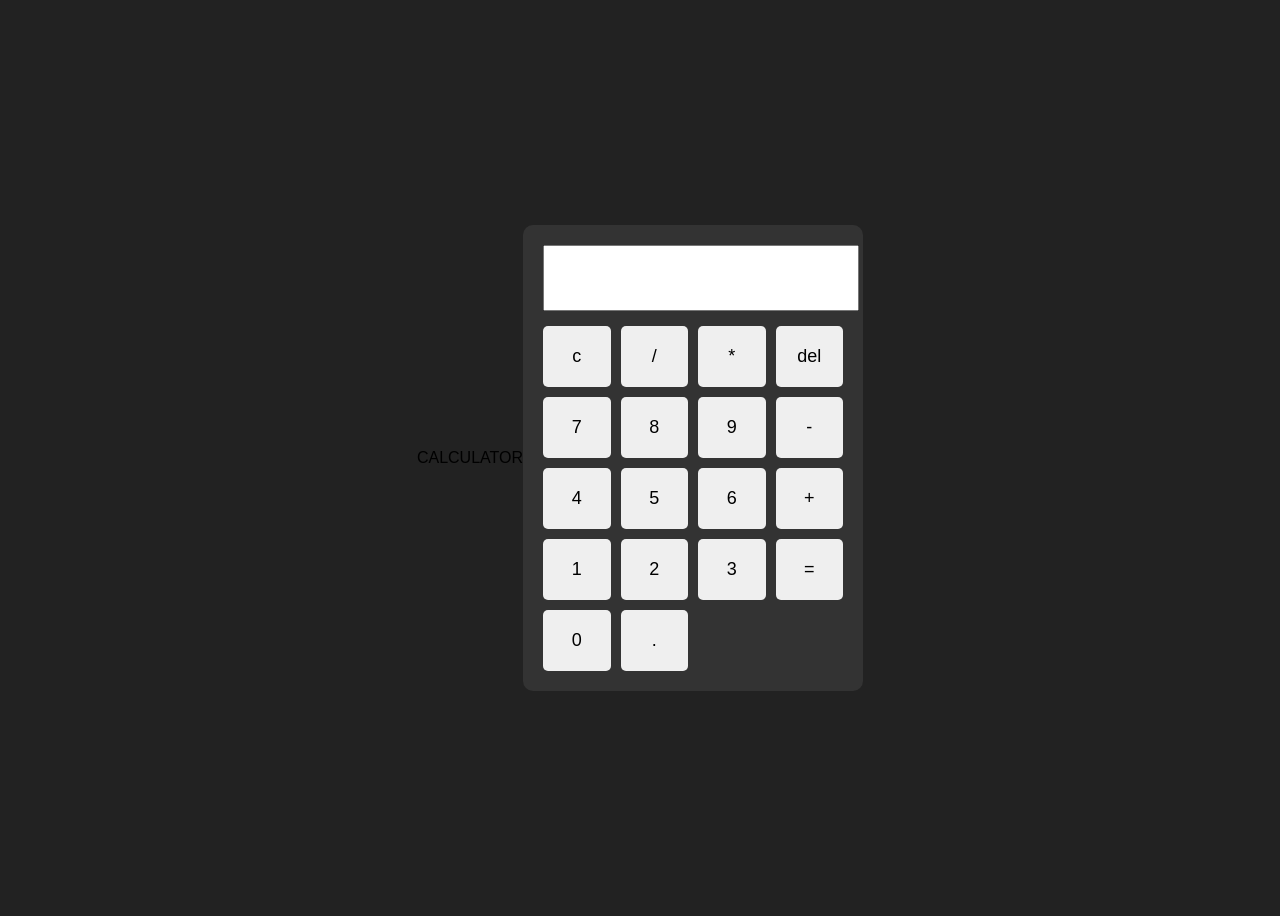
<file: index.html>
<!DOCTYPE html>
<html lang="EN">
    <head><meta charset="utf-8"><meta name="viewpoint" content="width=device-width,initial-scale=1.0"
    <title>CALCULATOR</title>
    <link rel="stylesheet" href="stytle.css">
</head>
    <body>
     <div class="calculator">
        <input type="text" id="display" readonly>
        <div class="buttons">
            <button onclick="cleardisplay()">c</button>
               <button onclick="appendvalue('/')">/</button>
                  <button onclick="appendvalue('*')">*</button>
                     <button onclick="deletelast()">del</button>
                        <button onclick="appendvalue('7')">7</button>
                           <button onclick="appendvalue('8')">8</button>
                              <button onclick="appendvalue('9')">9</button>
                                 <button onclick="appendvalue('-')">-</button>
                                    <button onclick="appendvalue('4')">4</button>
                                       <button onclick="appendvalue('5')">5</button>
                                          <button onclick="appendvalue('6')">6</button>
                                             <button onclick="appendvalue('+')">+</button>
                                                <button onclick="appendvalue('1')">1</button>
                                                   <button onclick="appendvalue('2')">2</button>
                                                      <button onclick="appendvalue('3')">3</button>
                                                         <button onclick="calculate()">=</button>
                                                            <button onclick="appendvalue('0')">0</button>
                                                               <button onclick="appendvalue('.')">.</button>
        </div>
     </div>
     <script src="script.js"></script>
    </body>
</html>
</file>
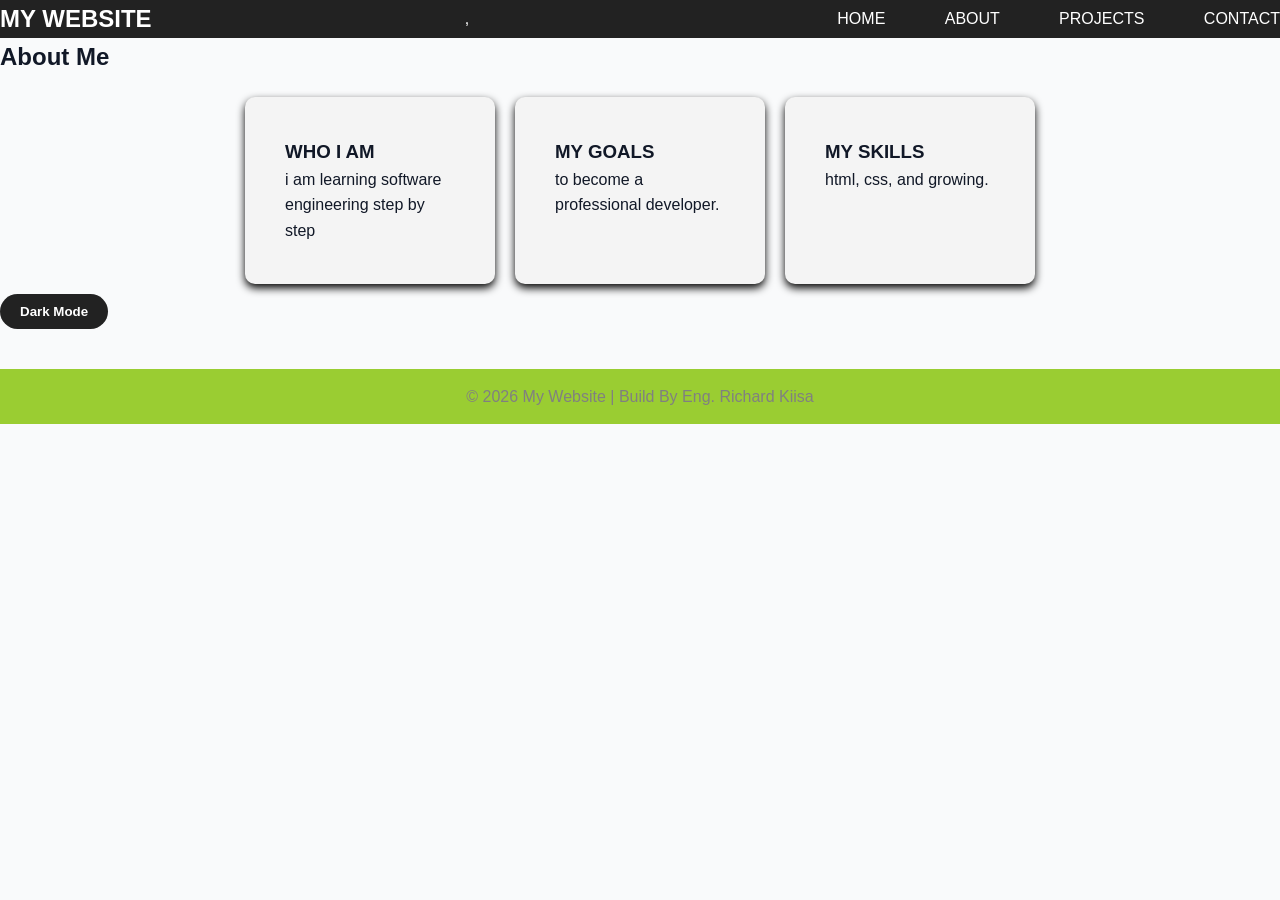
<file: about.html>
<!DOCTYPE html>
<html lang="en" >
    <head>
        <meta charset="utf-8" name="viewpoint" content="width=device-width,initial-scale=1.0">
        <title></title>
        <link rel="stylesheet" href="style.css">
    </head>
    <body>
        <!--header-->
        <header><h2>MY WEBSITE</h2>,
         
        <nav>
            <a href="index.html" class="active" >HOME</a>
            <a href="about.html" class="active">ABOUT</a>
             <a href="project.html" >PROJECTS</a>
            <a href="contact.html" >CONTACT</a>
        </nav>
        </header>
        <!-- hero section -->
         <section class="about">
            <h2 text-align="center"> About Me</h2>
           <div class="cards">
            <div class="card">
                <h3>WHO I AM</h3>
                <p> i am learning software engineering step by step</p>
            </div>
               <div class="card">
                <h3>MY GOALS</h3>
                <p> to become a professional developer.</p>
            </div>
               <div class="card">
                <h3>MY SKILLS</h3>
                <p> html, css, and growing.</p>
            </div>
           </div>
           <button onclick="toggleDarkMode()">Dark  Mode</button>
           </section>
           <footer>
            <P>&COPY; 2026 My Website | Build By Eng. Richard Kiisa</P>
           </footer>
            <script src="script.js"></script>
    </body>
</html>
</file>
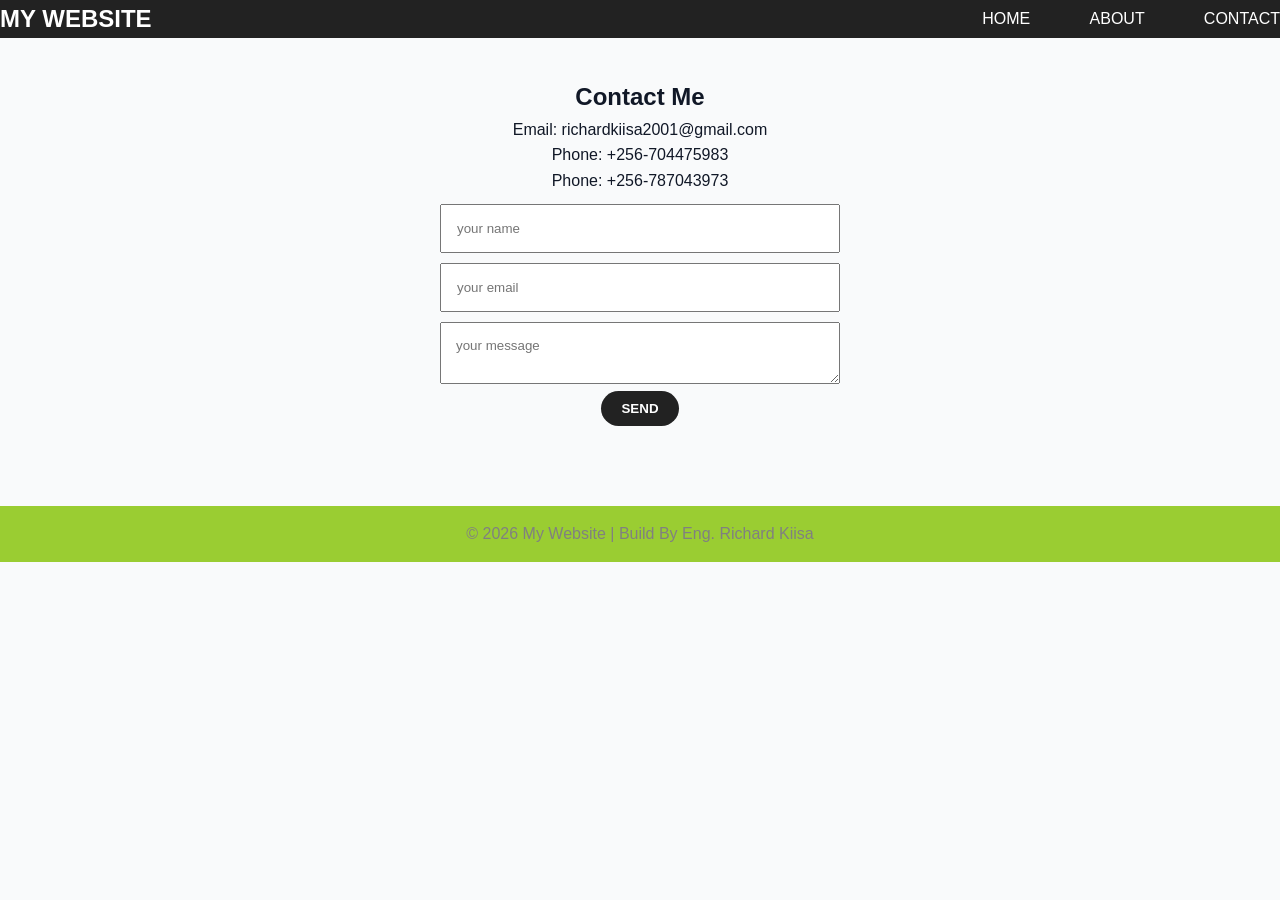
<file: contact.html>
<!DOCTYPE html>
<html lang="en" >
    <head>
        <meta charset="utf-8" name="viewpoint" content="width=device-width,initial-scale=1.0">
        <title> contact me</title>
        <link rel="stylesheet" href="style.css">
    </head>
    <body>
        <!--header-->
        <header><h2>MY WEBSITE</h2>
        <nav>
            <a href="index.html" class="active" >HOME</a>
            <a href="about.html" class="active">ABOUT</a>
            <a href="contact.html" class="active" >CONTACT</a>
        </nav>
        </header>
        <!-- contact section -->
        <section class="contact">
            <h2> Contact Me</h2>
           <p>Email: richardkiisa2001@gmail.com</p>
           <p>Phone: +256-704475983</p>
            <p>Phone: +256-787043973</p>
            <form action="https.//formsubmit.co/richardkiisa2001@gmail.com" method="POST">
                <input type="text" id="name" placeholder="your name">
                <input type="email" id="email" placeholder="your email">
                <textarea id="message" placeholder="your message"></textarea>
               <button type="submit" >SEND</button>
            </form>
            <P id="error"></P>
           </section>
           <footer>
            <P>&COPY; 2026 My Website | Build By Eng. Richard Kiisa</P>
           </footer>
            <script src="script.js">
           
            </script>
    </body>
</html>
</file>
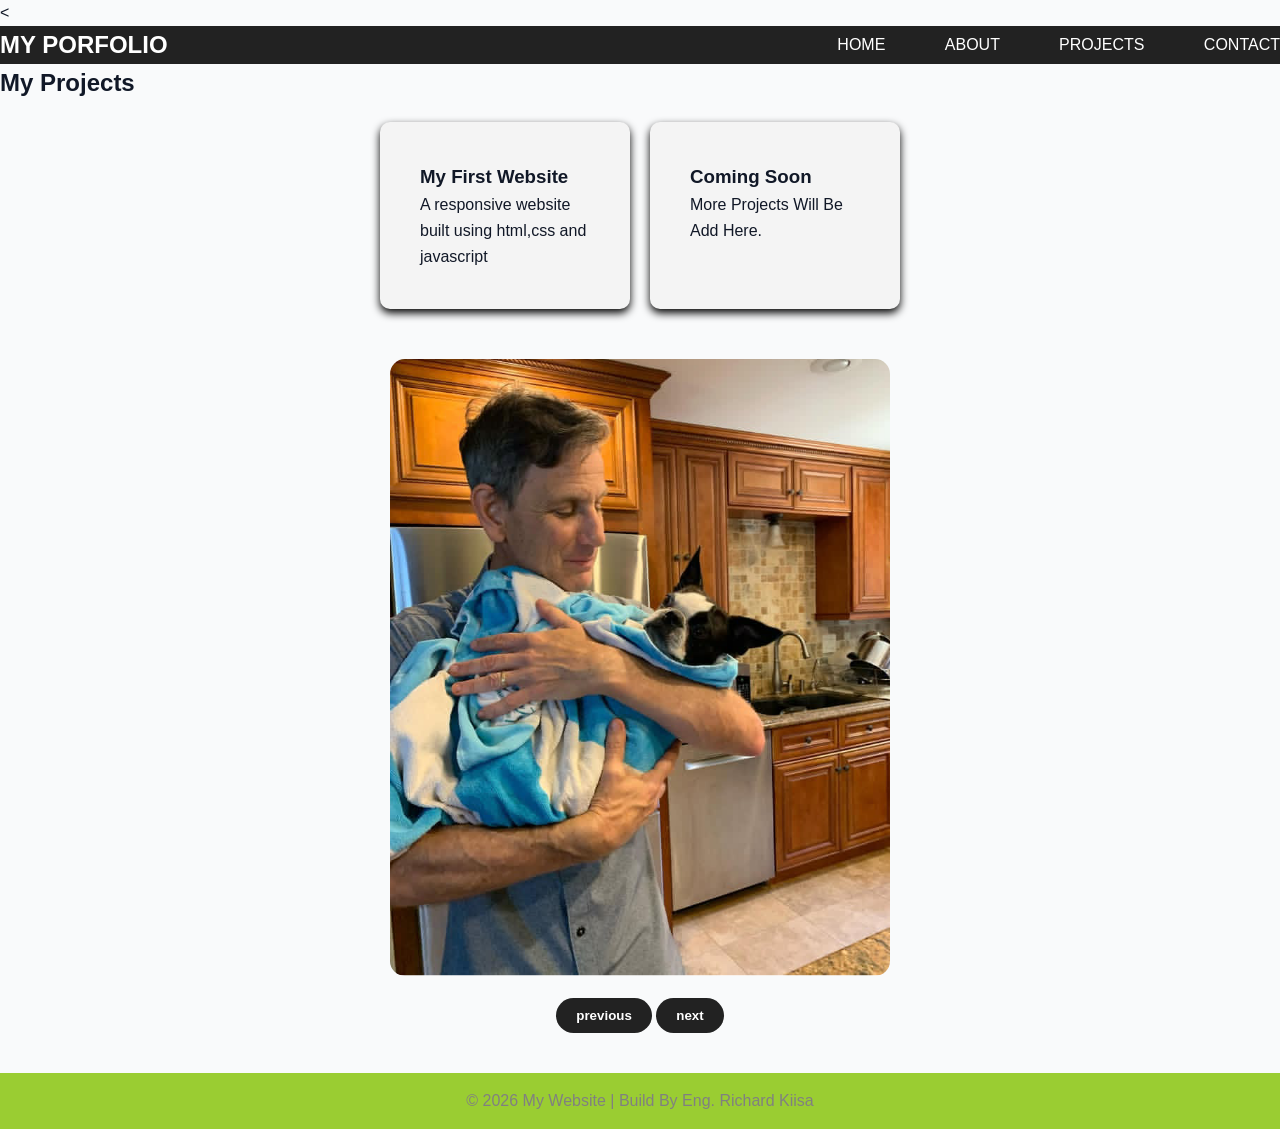
<file: project.html>
<!DOCTYPE html>
<html lang="en" >
    <head>
        <meta charset="utf-8" name="viewpoint" content="width=device-width,initial-scale=1.0">
        <title>My Projects</title>
        <link rel="stylesheet" href="style.css">
        <
    </head>
    <body>
        <!--header-->
        <header><h2>MY PORFOLIO</h2>
        <nav>
            <a href="index.html"  >HOME</a>
            <a href="about.html" >ABOUT</a>
            <a href="project.html" >PROJECTS</a>
            <a href="contact.html" >CONTACT</a>
        </nav>
        </header>
        <!-- hero section -->
         <section class="about">
            <h2> My Projects</h2>
           <div class="cards">
            <div class="card">
                <h3>My First Website</h3>
                <p> A responsive website built using html,css and javascript</p>
            </div>
               <div class="card">
                <h3>Coming Soon</h3>
                <p> More Projects Will Be Add Here.</p>
            </div>
            
           </div>
           </section>
           <section class="slider">
            <img id="slide" src="dan shan.png" alt="slide image"  class="zoom-img">
            <div class="buttons">
                <button onclick="prevslide()">previous</button>
                 <button onclick="nextslide()">next</button>
            </div>
           </section>
           <footer>
            <P>&COPY; 2026 My Website | Build By Eng. Richard Kiisa</P>
           </footer>
            <script src="script.js"></script>
    </body>
</html>
</file>
<file: stytle.css>
body{
    display: flex;
    justify-content: center;
    align-items: center;
    height: 100vh;
    background: #222;
    font-family: arial;
}
.calculator{
    background: #333;
    padding: 20px;
    border-radius: 10px;
    width: 300px;
}
#display{
    width: 100%;
    height: 60px;
    margin-bottom: 15px;
    font-size: 24px;
    text-align: right;
    padding-right: 10px;
}
.buttons{
    display: grid;
    grid-template-columns: repeat(4,1fr);
    gap: 10px;
}
button{
    padding: 20px;
    font-size: 18px;
    border: none;
    border-radius: 5px;
    cursor: pointer;
}
button:hoover{
    background: #999;
}
</file>
<file: style.css>
:root{
    --primary:#4f46e5;
--dark : #111827;
--light : #f9fafb;
--accent : #22c55e;
}
body{
    font-family: ariel,sans-serif;
    background: var(--light);
    color: var(--dark);
    line-height: 1.6;
}
*{
    margin: 0;
    padding: 0;
      box-sizing: border-box;
      font-family: Arial, Helvetica, sans-serif;

}
/* header*/
header{
    display: flex;
    justify-content: space-between;
    align-items: center;
    background:#222;
    color: white;
    padding: 15px,30px;
    flex-wrap: wrap;
}
header nav a {
    margin-left: 55px;
    color: white;
    text-decoration: none;
}
header nav a:hoover{
    color: yellow;

}
/*hero section*/
.hero{
    height: 80vh;
    background: linear-gradient(to right,#4facfe,#00f2fe);
    display: flex;
    flex-direction: column;
    justify-content: center;
    align-items: center;
    text-align: center;
    color: white;
}
.hero h1{
    margin-bottom: 10px;
    font-size: 40px;

}
.hero button{
    margin-top: 15px;
    padding: 10px,20px;
    border: none;
    background: white ;
    color: #222;
    cursor: pointer;
    border-radius: 5px;

}
.hero button:hoover{
    background: black;
    color: white;
}
/*contact section*/
      .contact  {
    text-align: center;
    padding: 40px;
}
form{
    max-width: 400px;
    margin: auto;
}
input,textarea{
    width: 100%;
    padding: 15px;
    margin-top: 10px;
}
.cards{
    display: flex;
    justify-content: center;
    gap: 20px;
    margin-top: 20px;
flex-wrap: wrap;
}
.card{
    background: #f4f4f4;
    padding: 40px;
    width: 250px;
    border-radius: 10px;
    box-shadow: 0 4px 8px rgb(0, 0, 0);
}
.card{
    margin-bottom: 10px;
}
footer{
    background: yellowgreen;
    color: grey;
    padding: 15px;
    text-align: center;
    margin-top: 40px;
}
nav a active{
    font-weight: bold;
    color: yellow;
}
/* button*/
button{
    padding: 10px 20px;
    border: none;
    background: #222;
    color: white;
    border-radius: 20px;
    cursor: pointer;
    font-weight: bold;
}
button:hoover{
    background: #555;
}
.hero{
    background: url("rich.png") no-repeat center/cover;
}
    .dark {
        background: #111827;
        color: white;
    }
.slider{
    text-align: center;
    margin-top: 40px;
    }
    .slider img{
        width: 500px;
        max-width: 90%;
        transition: 0.5s ease;
        border-radius: 15px;
    }
    .buttons{
        margin-top: 15px;
    }
    .zoom-img{
        width: 300px;
        transition: tranform 0.3s ease;
    }
    .zoom-img:hover{
        transform: scale(1.1);
    }










































@media (max-width:768px){
    header{
        flex-direction: column;
        text-align: center;
    }
    nav a {
        display: block;
        margin: 10px 0;

    }
    .hero h1{
        font-size: 28px;
    }
    .cards{
        flex-direction: column;
        align-items: center;
    }
    .card{
        width: 90%;
    }
}
</file>
